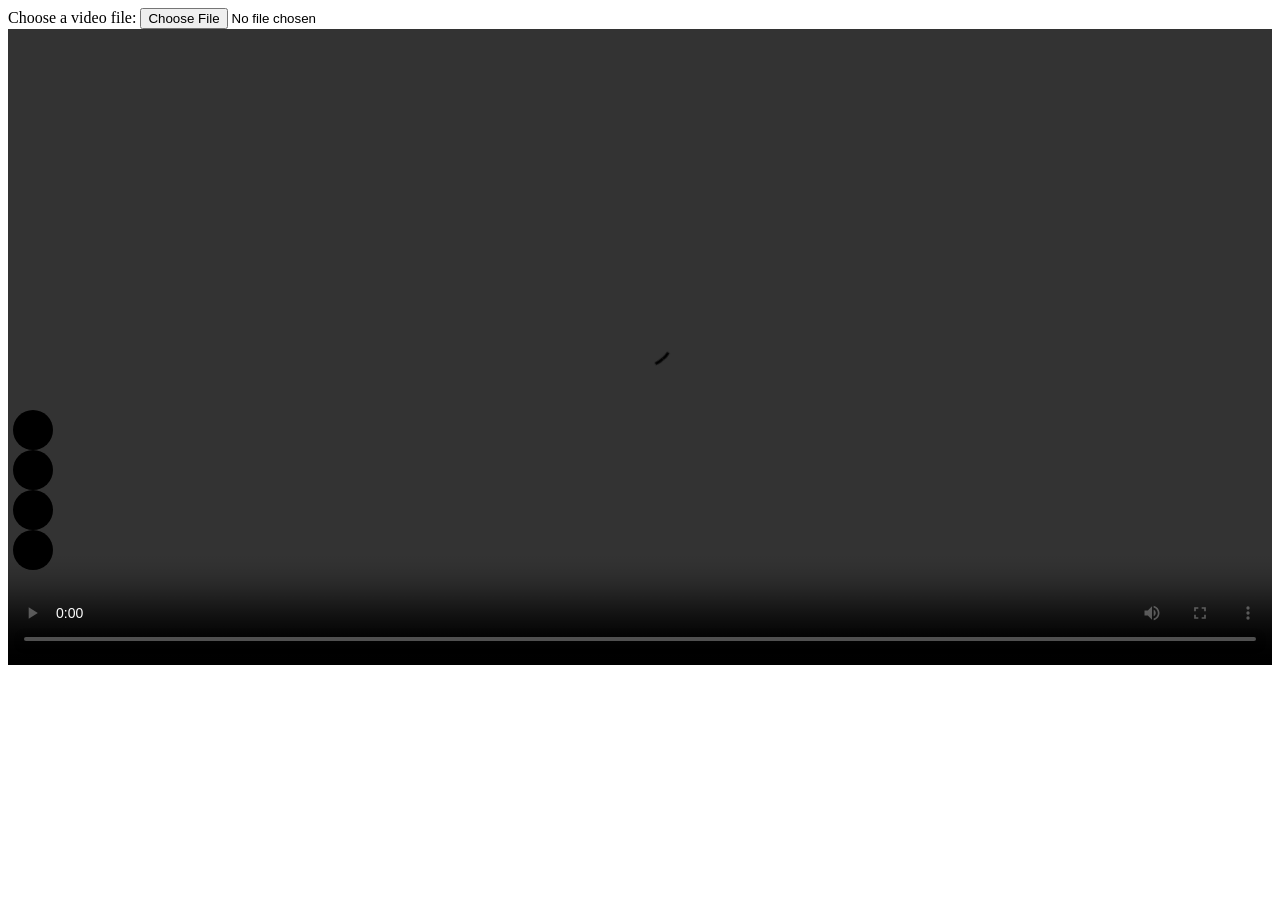
<file: English.html>
<!doctype html>

<html>
  <head>
    <meta charset="utf-8">
    <link rel="stylesheet" href="English.css">
    <link rel="stylesheet" href="https://lf3-cdn-tos.bytecdntp.com/cdn/expire-1-M/font-awesome/4.7.0/css/font-awesome.min.css">
  </head>

  <body>
    <div id="input-container">
      <lable>Choose a video file:</lable>
      <input type="file" accept="video/*">
    </div>
    <div id="video-container" style="position:relative">
        <div id="inner" style="position:absolute; bottom:0; left:0; width:100%; background-color:rgba(0,0,0,1)"></div>
        <video controls controlslist="nofullscreen" src="" style="width:100%"></video>
        <div id="buttons" style="position:absolute; bottom:15%; left:5px">
            <button id="up">
                <i class="fa fa fa-arrow-up"></i>
            </button><br>
            <button id="down">
                <i class="fa fa-arrow-down"></i>
            </button><br>
            <button id="back">
                <i class="fa fa-rotate-left"></i>
            </button><br>
            <button id="continue">
                <i class="fa fa-arrow-right	"></i>
            </button>
        </div>
    </div>
    <script src="English.js"></script>
  </body>
</html>
</file>
<file: English.css>
button {  
    justify-content: center;  
    align-items: center;  
    border: none;  
    background-color: black;
    color: white;
    border-radius: 50%;
    padding: 20px;
    cursor: pointer;
    transition: background-color 0.3s ease;
}  
  
button:hover {  
    background-color: #17171A;
}
</file>
